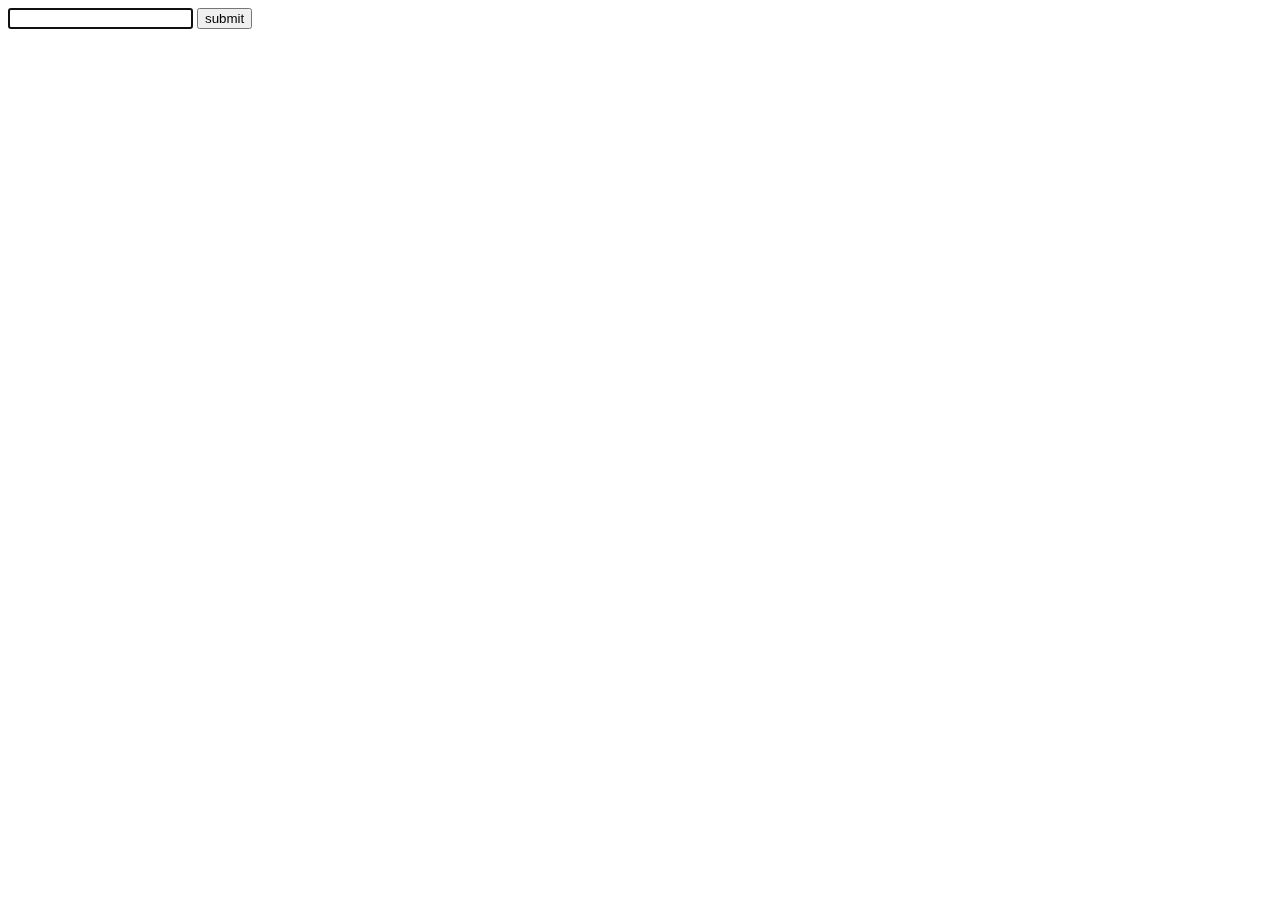
<file: hangman/index.html>
<!DOCTYPE html>
<html lang="en">
  <head>
    <meta charset="UTF-8">
    <meta name="viewport" content="width=device-width, initial-scale=1.0">
    <meta http-equiv="X-UA-Compatible" content="ie=edge">
    <title>Hangman</title>
    <link rel="stylesheet" href="style.css">
  </head>
  <body>
	<div id="word-choose">
		<input id="new-word"></input>
		<button id="new-word-submit">submit</button>
	</div>

	<table id="graphic">
		<tr id="top-bar">
			<td>
				<div id="letter-status"></div>
			</td>
			<td id="hangman">
				<div id="gallows"></div>
				<div id="noose"></div>
				<div id="man-head"></div>
				<div id="man-body"></div>
				<div id="arm-left"></div>
				<div id="arm-right"></div>
				<div id="leg-left"></div>
				<div id="leg-right"></div>	
			</td>
		</tr>	
	</table>

	<table id="reveal-box">
		<tr id="reveal-row"></tr>
	</table>
	<div id="input-submit">	
		<input id="input"></input>
		<button id="submit">check</button>
	</div>

	<script src="script.js" type="module"></script>
  </body>
</html>
</file>
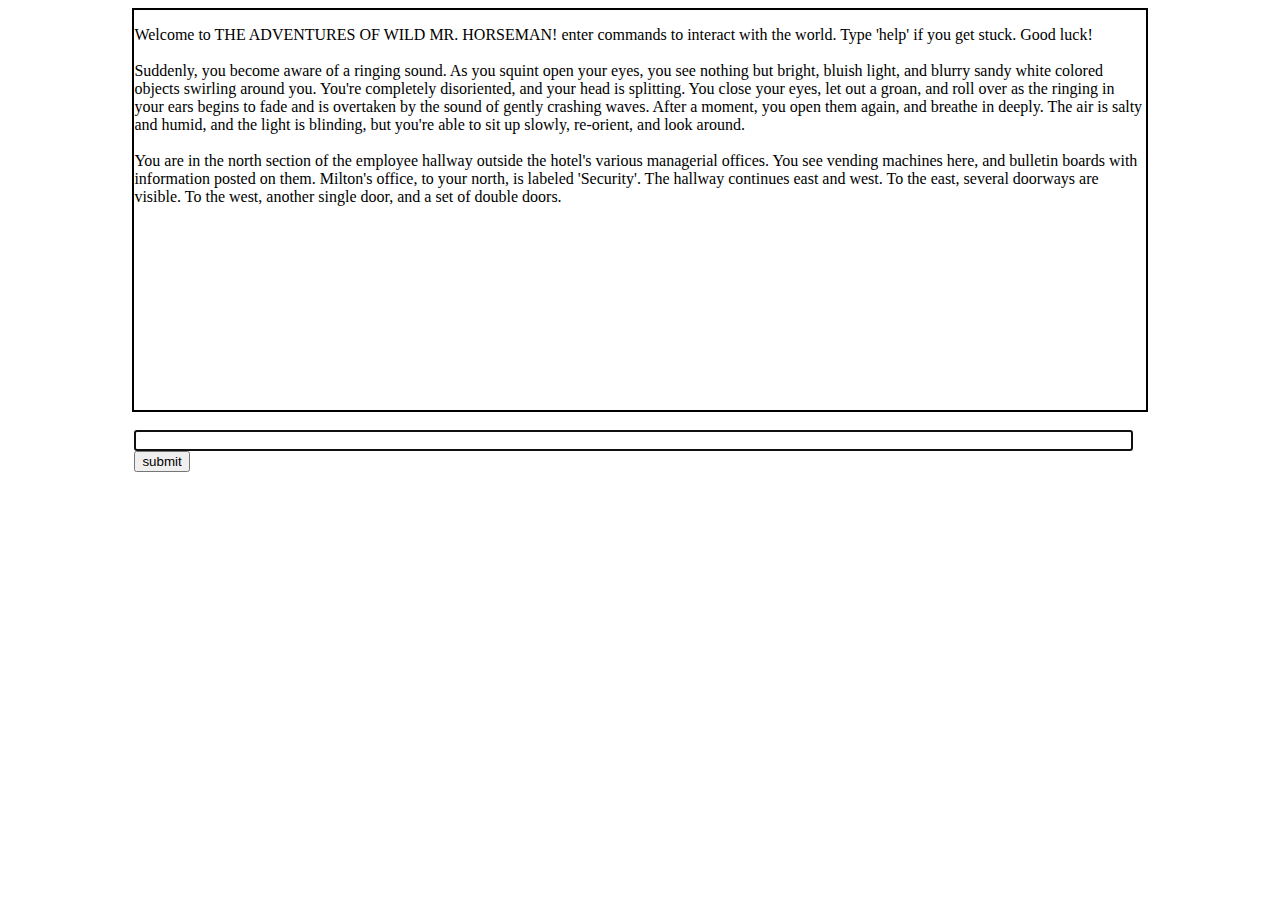
<file: horseman/index.html>
<!DOCTYPE html>
<html lang="en">
	<head>
		<meta charset="UTF-8">
		<meta name="viewport" content="width=device-width, initial-scale=1.0">
		<meta http-equiv="X-UA-Compatible" content="ie=edge">
		<title>The Adventures of Wild Mr. Horseman</title>
		<link rel="stylesheet" href="style.css">
	</head>
	<body>
		<div>
			<div id="text-window"></div>
		</div>

		<div id="input-window">
			<br>
			<input type="text" id="input"></input>
			<button id="submit">submit</button>			
		</div>
		<div id="debugout"></div>
		<script src="./script.js" type="module"></script>
	</body>
</html>
</file>
<file: hangman/style.css>
#graphic {
	visibility: hidden;
}
#reveal-box {
	visibility: hidden;
}
#input-submit {
	visibility: hidden;
}

#letter-status {
	position: fixed;
	top: 10px;
	border: solid black 2px;
	height: 120px;
	width: 250px;
	
}

#hangman {
	position: fixed;
	left: 300px;
}

#gallows {
	border-top: solid black 5px;
	border-right: solid black 5px;
	position: fixed;
	height: 180px;
	width: 80px;	
}

#noose {
	position: fixed;
	background-color: black;
	width: 5px;
	height: 20px;
	top: 16px;
}

#man-head {
	position: fixed;
	width: 25px;
	height: 25px;
	border: solid black 2px;
	border-radius: 100%;
	top: 35px;
	left: 289px;
	visibility: hidden;
	
}

#man-body {
	position: fixed;
	width: 3px;
	height: 50px;
	background-color: black;
	top: 63px;
	left: 302px;
	visibility: hidden;
}
#arm-left {
	position: fixed;
	width: 2px;
	height: 25px;
	background-color: black;
	top: 66px;
	left: 298px;
	transform: rotate(20deg);
	visibility: hidden;
}

#arm-right {
	position: fixed;
	width: 2px;
	height: 25px;
	background-color: black;
	top: 66px;
	left: 307px;
	transform: rotate(-20deg);
	visibility: hidden;
}
#leg-left {
	position: fixed;
	width: 2px;
	height: 35px;
	background-color: black;
	top: 107px;
	left: 298px;
	transform: rotate(15deg);
	visibility: hidden;
}
#leg-right {
	position: fixed;
	width: 2px;
	height: 35px;
	background-color: black;
	top: 107px;
	left: 307px;
	transform: rotate(-15deg);
	visibility: hidden;
}

#reveal-row {
	position: fixed;
	top: 150px;
}
#input {
	position: fixed;
	top: 250px;
}
#submit {
	position: fixed;
	top: 250px;
	left: 200px;
}
</file>
<file: horseman/style.css>
#nav-compass {
	display: inline-block;
}
#text-window {
	margin: auto;
	width: 80%;
	height: 400px;
	border: solid black 2px;
	overflow-y: scroll;
}

#input-window{
	margin: auto;
	width: 80%;
}

#input {
	width: 98%;
}
</file>
